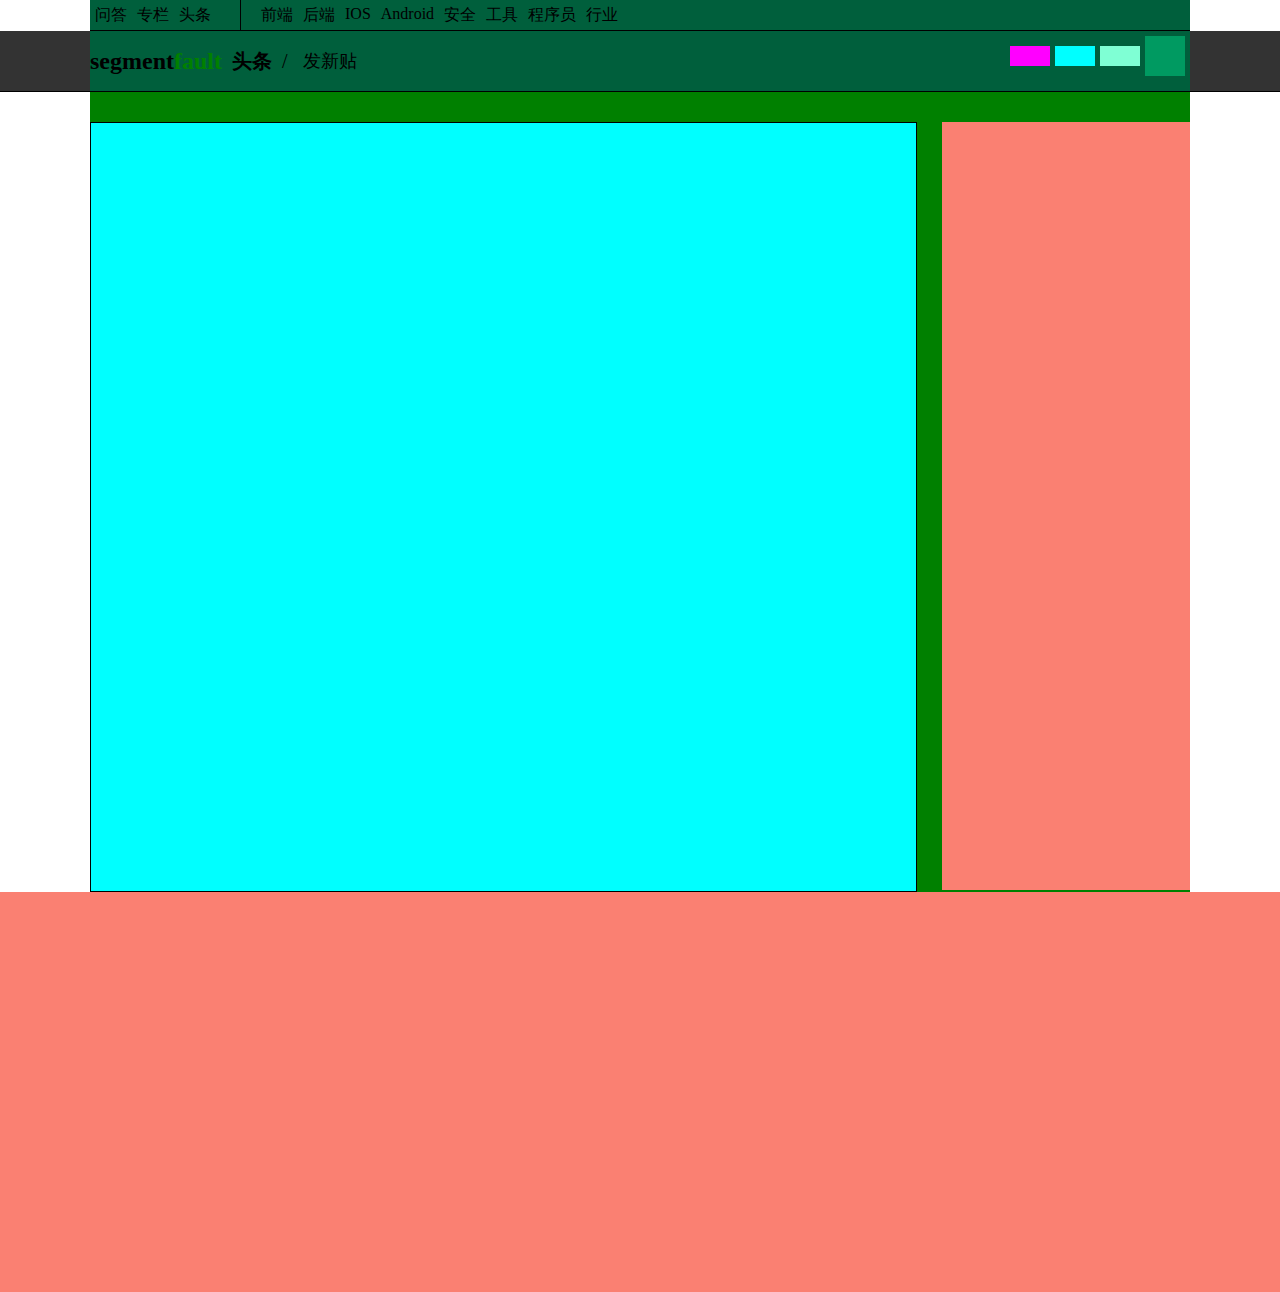
<file: new.html>
<!DOCTYPE html>
<html>
	<head>
		<meta charset="UTF-8">
		<title></title>
		<link rel="stylesheet" href="css/new.css" />
	</head>
	<body>
		<div class="header_a">
			<div class="header_a_left">
				<ul>
					<li>问答</li>
					<li>专栏</li>
					<li>头条</li>
				</ul>
			</div>
			<div class="header_a_right">
				<ul>
					<li>前端</li>
					<li>后端</li>
					<li>IOS</li>
					<li>Android</li>
					<li>安全</li>
					<li>工具</li>
					<li>程序员</li>
					<li>行业</li>
				</ul>
			</div>
		</div>
		<div class="header_b_outter">
			<div class="header_b_inner">
			<div class="header_b_left">
			<h1 class="segment">
				segment
			</h1>
			<h1 class="fault">
				fault
			</h1>
			<h1 class="top">头条</h1>
			<span class="symbol">/</span>
			<h2 class="show_new">发新贴</h2>
			</div>
			<div class="header_b_right">
				<div class="plus">
				</div>
				<div class="ring">
					
				</div>
				<div class="message">
					
				</div>
				<div class="myself">
					
				</div>
				</div>
			</div>
		</div>
		<div class="center">
			<div class="center_left">
				
			</div>
			<div class="center_right">
				
			</div>
		</div>
		<div class="footer">
			
		</div>
	</body>
</html>
</file>
<file: css/new.css>
*{
	margin: 0;
	padding: 0;
	list-style: none;
	font-family: "微软雅黑";
}
body
{
	text-align: center;
}
.header_a
{
	height: 30px;
	background-color: #005F3C;
	width: 1100px;
	margin: 0 auto;
	border-bottom: 1px solid black;
}
.header_a_left
{
	width: 150px;
	border-right:1px solid black;
	float: left;
}
.header_a_right
{
	width: 933px;
	float: left;
	margin-left:15px ;
}

.header_a li
{
	float: left;
	margin: 5px;
}
.header_b_outter
{
	height: 60px;
	background-color: #333333;
	border-bottom: 1px solid black;
}
.header_b_inner
{
	width: 1100px;
	background-color: #005F3C;
	height: 60px;
	margin: 0 auto;
	line-height: 60px;
	font-size: 12px;
}
.header_b_left
{
	width: 920px;
}

.segment
{
float: left;
}
.fault
{
float: left;
color: green;
}
.top
{
	float: left;
	margin: 0 10px 0 10px;
	font-size: 20px;
}
.symbol
{
	float: left;
	font-size: 20px;
}
.show_new
{
	float: left;
	font-weight: lighter;
	font-family: "宋体";
	margin-left:15px ;
}
.header_b_right
{
	height: 60px;
	width: 180px;
	float: right;
	line-height: 60px;
}
.plus
{
	height: 20px;
	width: 40px;
	background-color: fuchsia;
	float: left;
	margin:15px 5px 10px 0;
}
.ring
{
	height: 20px;
	width: 40px;
	background-color: aqua;
	float: left;
	margin:15px 5px 10px 0;
}
.message
{
	height: 20px;
	width: 40px;
	background-color: aquamarine;
	float: left;
	margin:15px 5px 10px 0;
}
.myself
{
	height: 40px;
	width: 40px;
	background-color: #009A61;
	float: left;
	margin:5px 0 10px 0;
}
.center
{
	height: 800px;
	background-color: #008000;
	width: 1100px;
	margin: 0 auto;
}
.center_left
{
	height: 768px;
	width: 825px;
	background-color: #00FFFF;
	float: left;
	margin-top: 30px;
	border: 1px solid black;
}
.center_right
{
	height: 768px;
	width: 248px;
	float: left;
	background-color: #FA8072;
	margin-left: 25px;
	margin-top: 30px;
}
.footer
{
	height: 400px;
	background-color: #FA8072;
}
</file>
